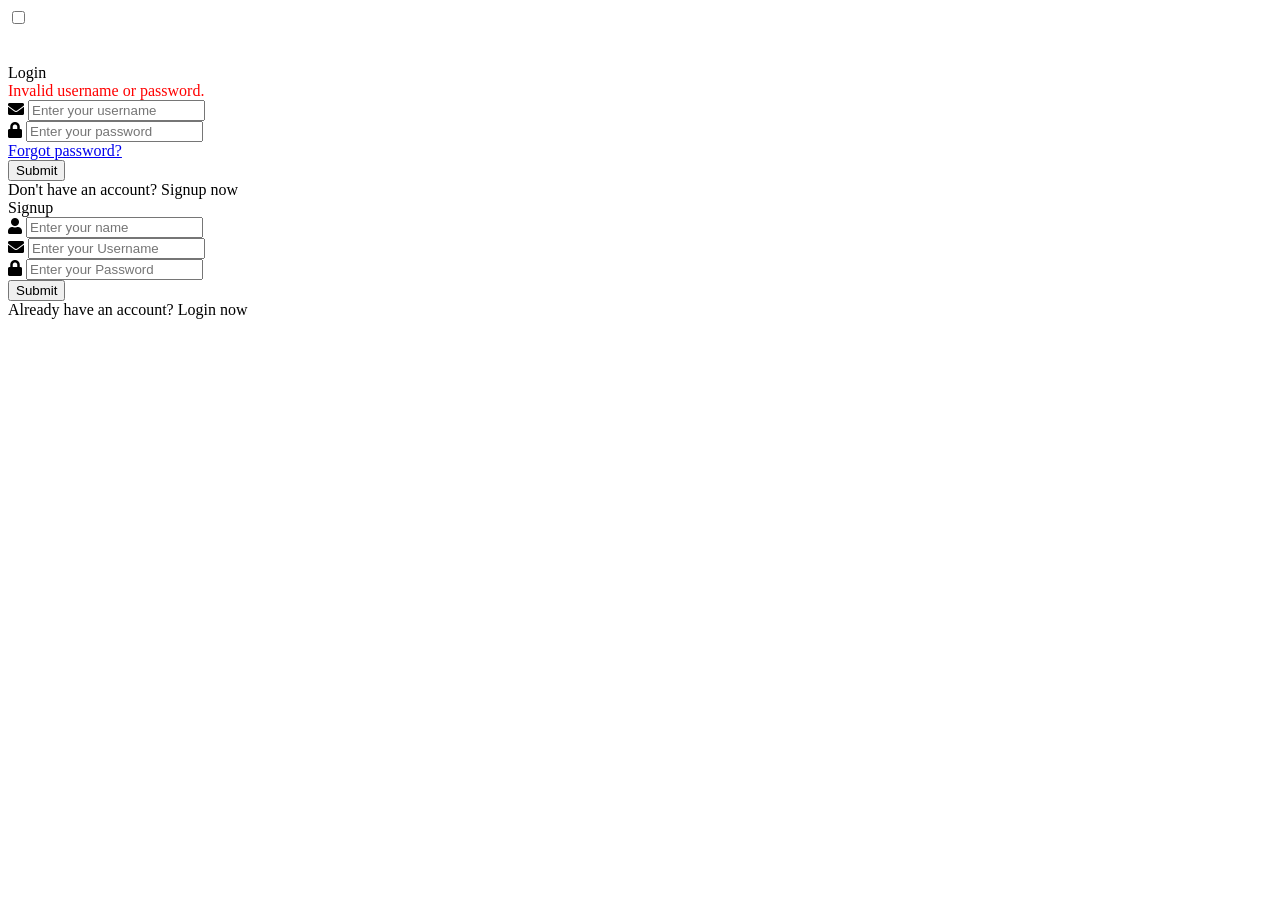
<file: target/classes/templates/sign.html>
<!DOCTYPE html>
<!-- Coding by CodingNepal | www.codingnepalweb.com-->
<html xmlns:th="http://www.thymeleaf.org" lang="en" dir="ltr">
  <head>
    <meta charset="UTF-8">
    <title> Login and Regist TCG</title>
    <link rel="stylesheet" th:href="@{/sign.css}">
    <!-- Fontawesome CDN Link -->
    <link rel="stylesheet" href="https://cdnjs.cloudflare.com/ajax/libs/font-awesome/5.15.3/css/all.min.css">
    <meta name="viewport" content="width=device-width, initial-scale=1.0">
   </head>
<body>
  <div class="wrapper">
    <div class="container">
      <input type="checkbox" id="flip">
      <div class="cover">
        <div class="front">
          <img th:src="@{/logo2.png}" alt="">
        </div>
        <div class="back">
          <img class="backImg" th:src="@{/logo2.png}" alt="">
        </div>
      </div>
      <div class="forms">
          <div class="form-content">
            <div class="login-form">
              <div class="title">Login</div>
              <!-- Show error message if any -->
              <div th:if="${param.error}" style="color: red;">
                  Invalid username or password.
              </div>
              <div th:if="${success}" style="color: green;" th:text="${success}"></div>
              <div th:if="${error}" style="color: red;" th:text="${error}"></div>
              <form action="/login" method="post">
                <div class="input-boxes">
                  <div class="input-box">
                    <i class="fas fa-envelope"></i>
                    <input type="text" name="username" placeholder="Enter your username" required>
                  </div>
                  <div class="input-box">
                    <i class="fas fa-lock"></i>
                    <input type="password" name="password" placeholder="Enter your password" required>
                  </div>
                  <div class="text"><a href="#">Forgot password?</a></div>
                  <div class="button input-box">
                    <input type="submit" value="Submit">
                  </div>
                  <div class="text sign-up-text">Don't have an account? <label for="flip">Signup now</label></div>
                </div>
              </form>
            </div>
            <div class="signup-form">
              <div class="title">Signup</div>
              <form action="/register" method="post">
                <div class="input-boxes">
                  <div class="input-box">
                    <i class="fas fa-user"></i>
                    <input type="text" name="name" placeholder="Enter your name" required>
                  </div>
                  <div class="input-box">
                    <i class="fas fa-envelope"></i>
                    <input type="text" name="username" placeholder="Enter your Username" required>
                  </div>
                  <div class="input-box">
                    <i class="fas fa-lock"></i>
                    <input type="password" name="password" placeholder="Enter your Password" required>
                  </div>
                  <div class="button input-box">
                    <input type="submit" value="Submit">
                  </div>
                  <div class="text sign-up-text">Already have an account? <label for="flip">Login now</label></div>
                </div>
              </form>
            </div>
          </div>
      </div>
    </div>
  </div>
</body>
</html>
</file>
